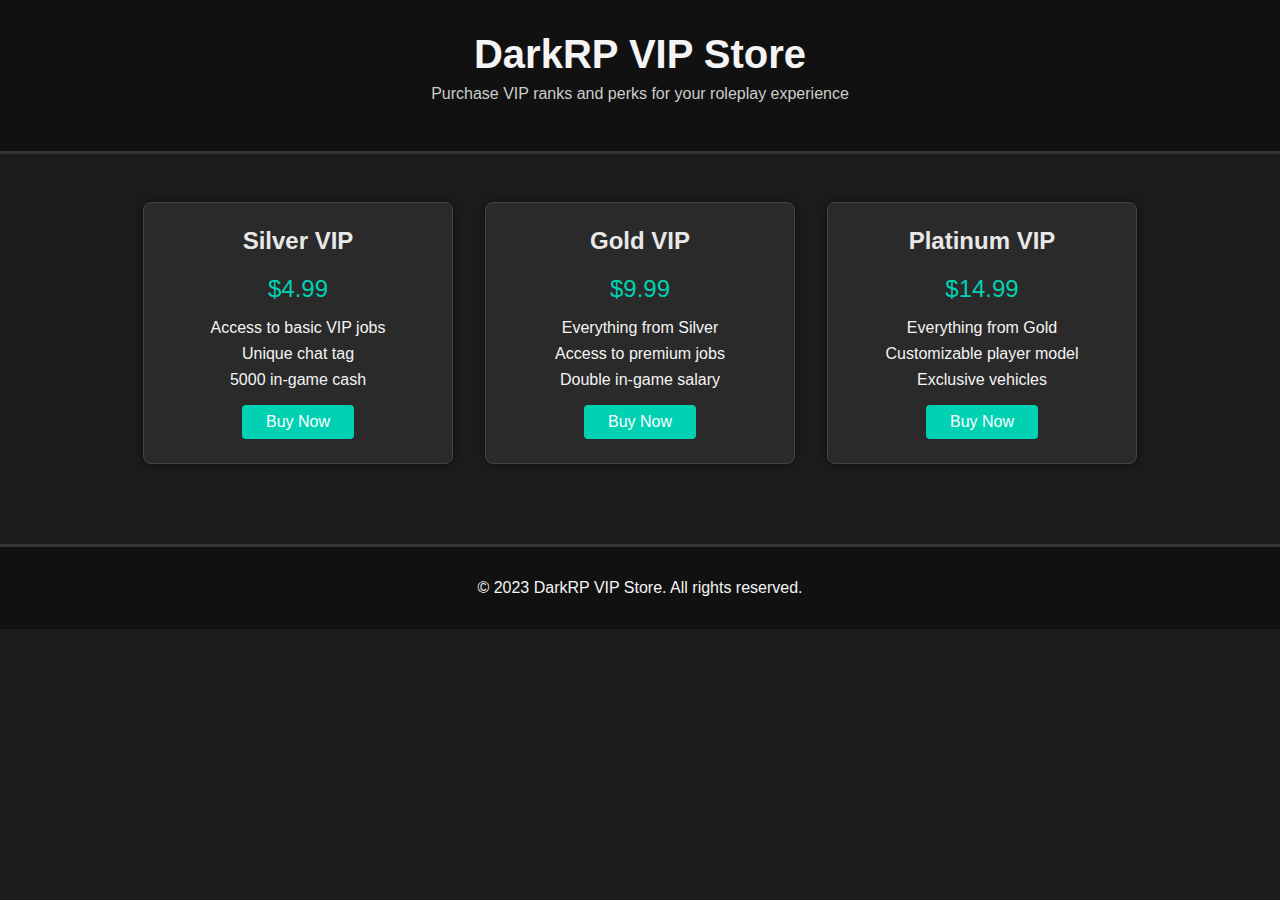
<file: index.html>
<!DOCTYPE html>
<html lang="en">
<head>
    <meta charset="UTF-8">
    <meta name="viewport" content="width=device-width, initial-scale=1.0">
    <title>DarkRP VIP Store</title>
    <link rel="stylesheet" href="style.css">
</head>
<body>
    <header>
        <h1>DarkRP VIP Store</h1>
        <p>Purchase VIP ranks and perks for your roleplay experience</p>
    </header>
    <section class="packages">
        <div class="package">
            <h2>Silver VIP</h2>
            <p class="price">$4.99</p>
            <ul>
                <li>Access to basic VIP jobs</li>
                <li>Unique chat tag</li>
                <li>5000 in-game cash</li>
            </ul>
            <button>Buy Now</button>
        </div>
        <div class="package">
            <h2>Gold VIP</h2>
            <p class="price">$9.99</p>
            <ul>
                <li>Everything from Silver</li>
                <li>Access to premium jobs</li>
                <li>Double in-game salary</li>
            </ul>
            <button>Buy Now</button>
        </div>
        <div class="package">
            <h2>Platinum VIP</h2>
            <p class="price">$14.99</p>
            <ul>
                <li>Everything from Gold</li>
                <li>Customizable player model</li>
                <li>Exclusive vehicles</li>
            </ul>
            <button>Buy Now</button>
        </div>
    </section>
    <footer>
        <p>&copy; 2023 DarkRP VIP Store. All rights reserved.</p>
    </footer>
</body>
</html>
</file>
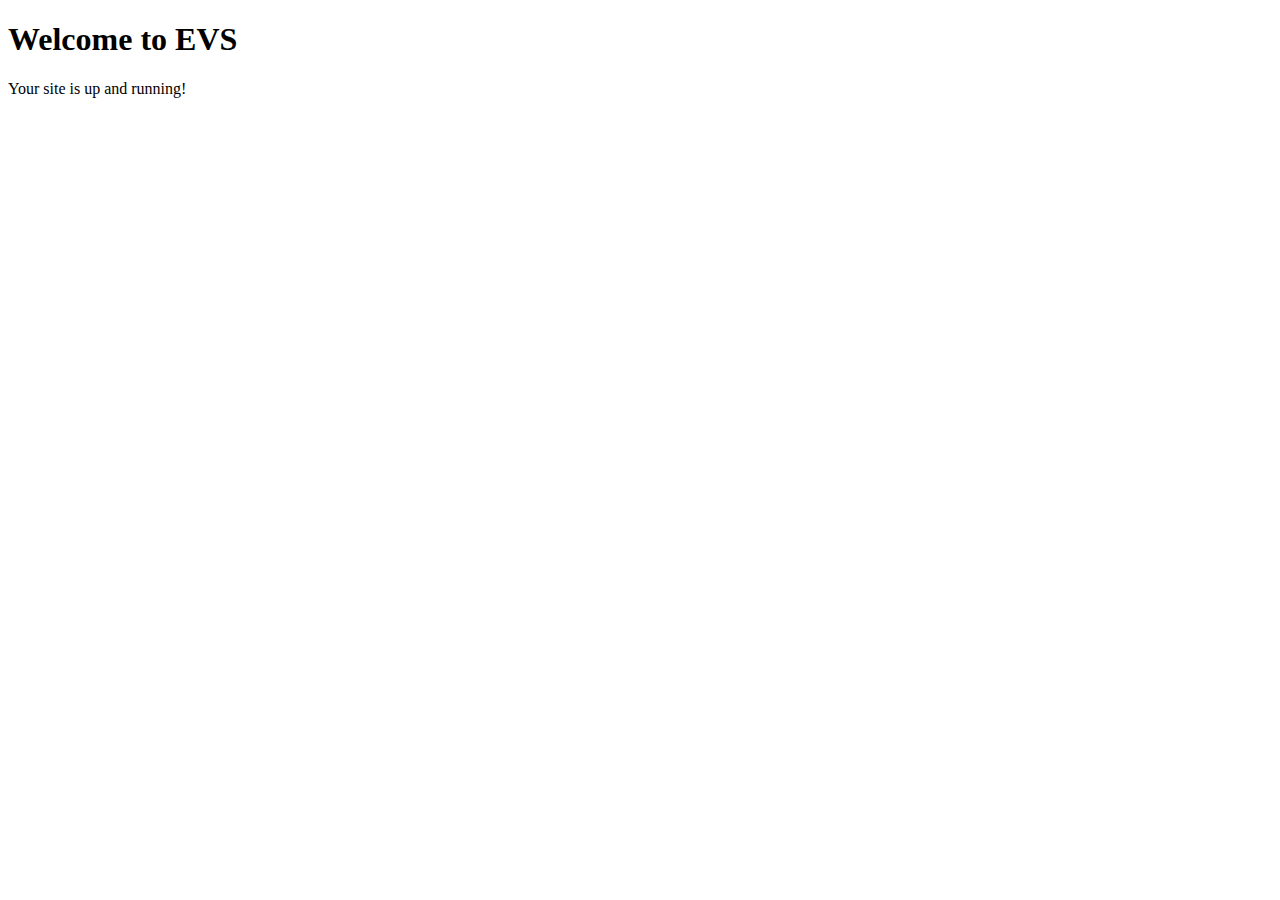
<file: evs/templates/index.html>
<!DOCTYPE html>
<html lang="en">
<head>
    <meta charset="UTF-8">
    <meta name="viewport" content="width=device-width, initial-scale=1.0">
    <title>EVS</title>
</head>
<body>
    <h1>Welcome to EVS</h1>
    <p>Your site is up and running!</p>
</body>
</html>
</file>
<file: style.css>
body {
    margin: 0;
    font-family: Arial, Helvetica, sans-serif;
    background-color: #1c1c1c;
    color: #f4f4f4;
}

header {
    background-color: #111;
    text-align: center;
    padding: 2rem 0;
    border-bottom: 3px solid #333;
}

header h1 {
    margin: 0;
    font-size: 2.5rem;
}

header p {
    margin-top: 0.5rem;
    color: #ccc;
}

.packages {
    display: flex;
    flex-wrap: wrap;
    justify-content: center;
    padding: 2rem;
}

.package {
    background-color: #2a2a2a;
    border: 1px solid #444;
    border-radius: 8px;
    padding: 1.5rem;
    margin: 1rem;
    width: 260px;
    text-align: center;
    box-shadow: 0 0 10px rgba(0,0,0,0.5);
}

.package h2 {
    margin-top: 0;
    color: #e8e8e8;
}

.price {
    font-size: 1.5rem;
    color: #00d1b2;
    margin: 0.5rem 0 1rem 0;
}

.package ul {
    list-style: none;
    padding: 0;
    margin-bottom: 1rem;
}

.package li {
    margin: 0.5rem 0;
}

button {
    padding: 0.5rem 1.5rem;
    font-size: 1rem;
    border: none;
    border-radius: 4px;
    background-color: #00d1b2;
    color: #fff;
    cursor: pointer;
    transition: background-color 0.2s ease;
}

button:hover {
    background-color: #00a38c;
}

footer {
    text-align: center;
    padding: 1rem 0;
    background-color: #111;
    border-top: 3px solid #333;
    margin-top: 2rem;
}
</file>
